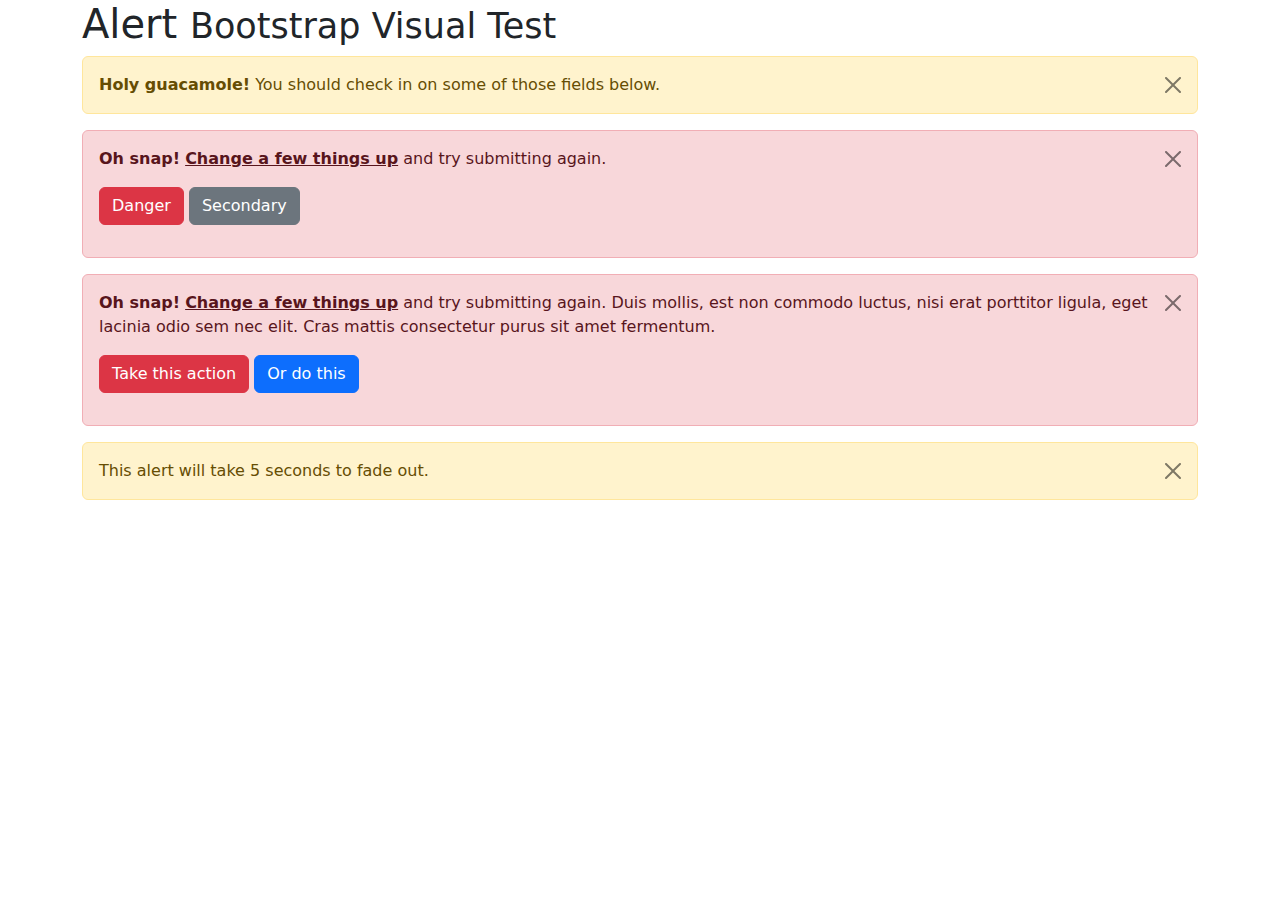
<file: assets/libs/bootstrap/js/tests/visual/alert.html>
<!doctype html>
<html lang="en">
  <head>
    <meta charset="utf-8">
    <meta name="viewport" content="width=device-width, initial-scale=1">
    <link href="../../../dist/css/bootstrap.min.css" rel="stylesheet">
    <title>Alert</title>
  </head>
  <body>
    <div class="container">
      <h1>Alert <small>Bootstrap Visual Test</small></h1>

      <div class="alert alert-warning alert-dismissible fade show" role="alert">
        <button type="button" class="btn-close" data-bs-dismiss="alert" aria-label="Close"></button>
        <strong>Holy guacamole!</strong> You should check in on some of those fields below.
      </div>

      <div class="alert alert-danger alert-dismissible fade show" role="alert">
        <button type="button" class="btn-close" data-bs-dismiss="alert" aria-label="Close"></button>
        <p>
          <strong>Oh snap!</strong> <a href="#" class="alert-link">Change a few things up</a> and try submitting again.
        </p>
        <p>
          <button type="button" class="btn btn-danger">Danger</button>
          <button type="button" class="btn btn-secondary">Secondary</button>
        </p>
      </div>

      <div class="alert alert-danger alert-dismissible fade show" role="alert">
        <button type="button" class="btn-close" data-bs-dismiss="alert" aria-label="Close"></button>
        <p>
          <strong>Oh snap!</strong> <a href="#" class="alert-link">Change a few things up</a> and try submitting again. Duis mollis, est non commodo luctus, nisi erat porttitor ligula, eget lacinia odio sem nec elit. Cras mattis consectetur purus sit amet fermentum.
        </p>
        <p>
          <button type="button" class="btn btn-danger">Take this action</button>
          <button type="button" class="btn btn-primary">Or do this</button>
        </p>
      </div>

      <div class="alert alert-warning alert-dismissible fade show" role="alert" style="transition-duration: 5s;">
        <button type="button" class="btn-close" data-bs-dismiss="alert" aria-label="Close"></button>
        This alert will take 5 seconds to fade out.
      </div>
    </div>

    <script src="../../../dist/js/bootstrap.bundle.js"></script>
  </body>
</html>
</file>
